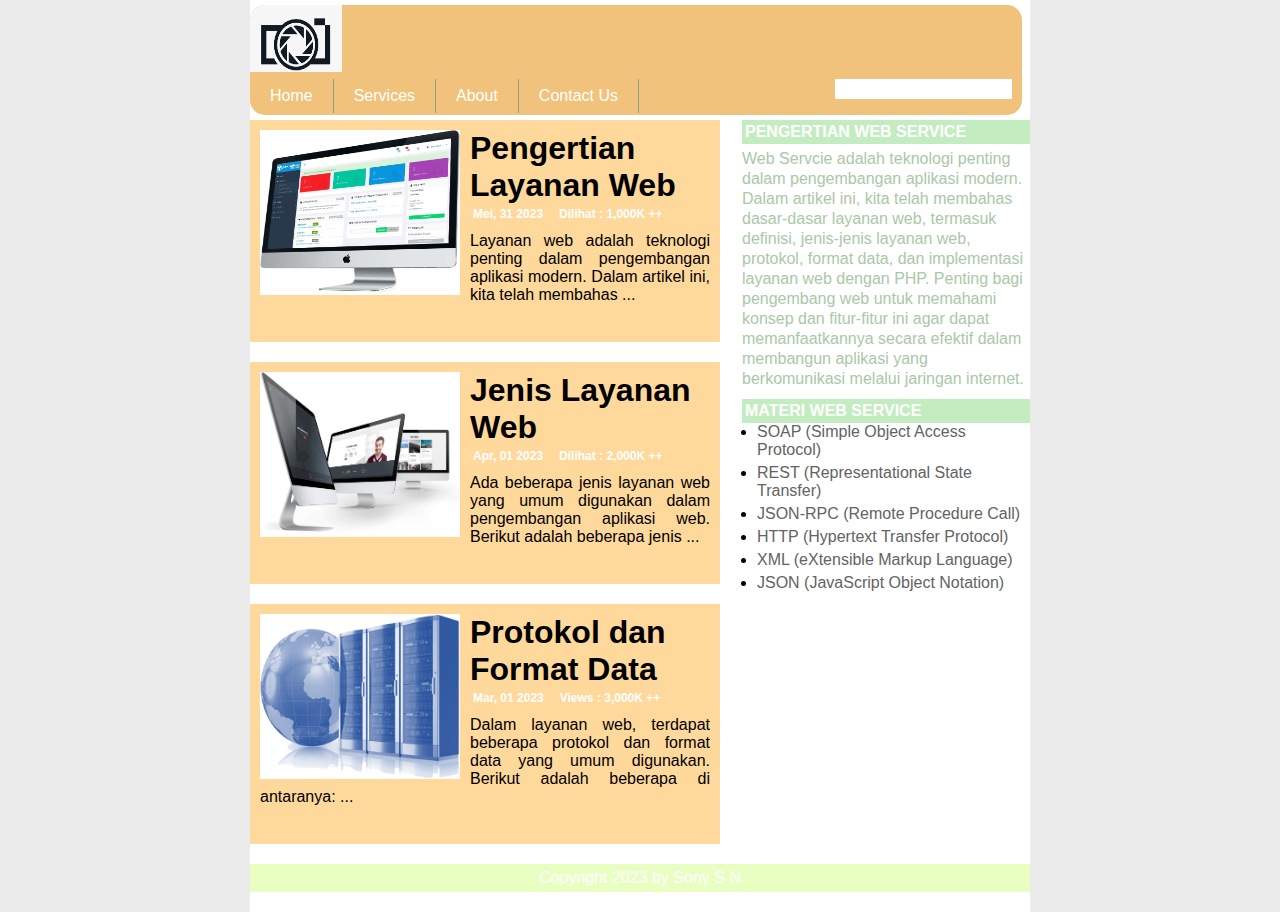
<file: DesainWeb/index.html>
<!DOCTYPE html>
<html>

<head>
    <title>Tugas 2 Desain Web</title>
    <link rel="stylesheet" href="style.css" />
</head>

<body>
    <div id="wrapper">
        <div id="header">
            <img src="images/logo.jpeg" alt="logo" />
            <ul id="menu-utama">
                <li><a href="index.html">Home</a></li>
                <li><a href="index.html">Services</a></li>
                <li><a href="index.html">About</a></li>
                <li><a href="contactus.html">Contact Us</a></li>
            </ul>
            <form>
                <input type="text" name="search" />
            </form>
        </div>

        <div id="daftar-artikel">
            <div class="artikel">
                <img src="images/gambar-artikel.jpg" alt="Gambar Artikel" />
                <h1>Pengertian Layanan Web</h1>
                <b>Mei, 31 2023</b><b>Dilihat : 1,000K ++</b>
                <p> Layanan web adalah teknologi penting dalam pengembangan aplikasi modern. Dalam artikel ini, kita
                    telah membahas ...</p>
                <a href="#" class="baca-selengkapnya">Baca Selengkapnya</a>
                <div class="halaman-selengkapnya" style="display: none;">
                    <h2>Layanan Web</h2>
                    <p>Layanan web adalah teknologi penting dalam pengembangan aplikasi modern. Dalam artikel ini, kita
                        telah membahas dasar-dasar layanan web, termasuk definisi, jenis-jenis layanan web, protokol,
                        format data, dan implementasi layanan web dengan PHP. Penting bagi pengembang web untuk memahami
                        konsep dan fitur-fitur ini agar dapat memanfaatkannya secara efektif dalam membangun aplikasi
                        yang berkomunikasi melalui jaringan internet.</p>
                </div>
            </div>
            <div class="artikel">
                <img src="images/gambar-artikel1.jpg" alt="Gambar Artikel" />
                <H1>Jenis Layanan Web</H1>
                <b>Apr, 01 2023</b><b>Dilihat : 2,000K ++</b>
                <p> Ada beberapa jenis layanan web yang umum digunakan dalam pengembangan aplikasi web. Berikut adalah
                    beberapa jenis ...</p>
                <a href="#" class="baca-selengkapnya">Baca Selengkapnya</a>
                <div class="halaman-selengkapnya" style="display: none;">
                    <h2>Jenis Layanan Web</h2>
                    <p> mohon tunggu sebentar, sedang loading... </p>
                </div>
            </div>
            <div class="artikel">
                <img src="images/gambar-artikel2.jpg" alt="Gambar Artikel" />
                <H1>Protokol dan Format Data</H1>
                <b>Mar, 01 2023</b><b>Views : 3,000K ++</b>
                <p>
                    Dalam layanan web, terdapat beberapa protokol dan format data yang umum digunakan. Berikut adalah
                    beberapa di antaranya: ...
                </p>
                <a href="#" class="baca-selengkapnya">Baca Selengkapnya</a>
                <div class="halaman-selengkapnya" style="display: none;">
                    <h2>Protokol dan Format Data</h2>
                    <p> mohon tunggu sebentar, sedang loading...</p>
                </div>
            </div>
        </div>

        <div id="sidebar">
            <h2>PENGERTIAN WEB SERVICE</h2>
            <p>Web Servcie adalah teknologi penting dalam pengembangan aplikasi modern. Dalam artikel ini, kita
                telah membahas dasar-dasar layanan web, termasuk definisi, jenis-jenis layanan web, protokol,
                format data, dan implementasi layanan web dengan PHP. Penting bagi pengembang web untuk memahami
                konsep dan fitur-fitur ini agar dapat memanfaatkannya secara efektif dalam membangun aplikasi
                yang berkomunikasi melalui jaringan internet.
                <h2>MATERI WEB SERVICE</h2>
                <ul>
                    <li><a href="https://codepolitan.com/blog/mengenal-soap-web-services">
                            SOAP (Simple Object Access Protocol)</a></li>
                    <li><a href="https://codepolitan.com/blog/mengenal-restful-web-services">
                            REST (Representational State Transfer)</a></li>
                    <li><a href="https://www.jagoanhosting.com/blog/web-service-adalah/">
                            JSON-RPC (Remote Procedure Call)</a></li>
                    <li><a href="https://codepolitan.com/course/intro/belajar-http/">
                            HTTP (Hypertext Transfer Protocol)</a></li>
                    <li><a href="https://codepolitan.com/blog/belajar-metode-xml-rpc-di-java-57de4ddf00fce-106/">
                            XML (eXtensible Markup Language)</a>
                    </li>
                    <li><a href="https://codepolitan.com/blog/apa-itu-json-format-data-universal/">
                            JSON (JavaScript Object Notation)</a></li>
                </ul>
        </div>
        <div id="footer">
            <p>Copyright 2023 by Sony S N</p>
        </div>
    </div>
</body>
<script>
    // Menangkap semua tombol "Baca Selengkapnya"
    var buttons = document.querySelectorAll(".baca-selengkapnya");

    // Menangani klik tombol "Baca Selengkapnya"
    buttons.forEach(function (button) {
        button.addEventListener("click", function (event) {
            event.preventDefault(); // Menghentikan aksi default link

            // Menangkap halaman selengkapnya yang terkait dengan tombol yang diklik
            var halamanSelengkapnya = this.nextElementSibling;

            // Menampilkan atau menyembunyikan halaman selengkapnya
            if (halamanSelengkapnya.style.display === "none") {
                halamanSelengkapnya.style.display = "block";
                this.textContent = "Tutup";
            } else {
                halamanSelengkapnya.style.display = "none";
                this.textContent = "Baca Selengkapnya";
            }
        });
    });
</script>

</html>
</file>
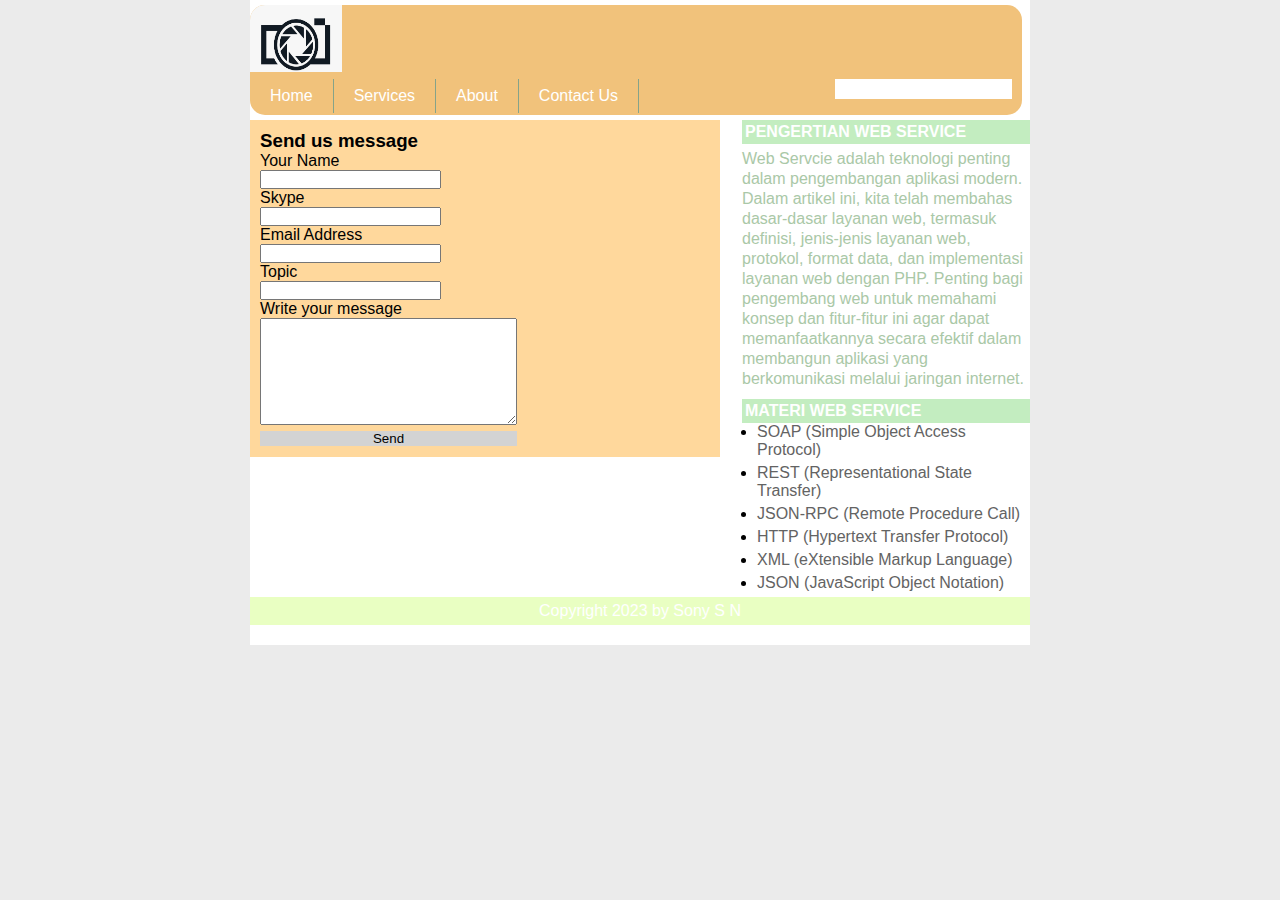
<file: DesainWeb/contactus.html>
<!DOCTYPE html>
<html>

<head>
    <title>Tugas 2 Desain Web</title>
    <link rel="stylesheet" href="style.css" />
</head>

<body>
    <div id="wrapper">
        <div id="header">
            <img src="images/logo.jpeg" alt="logo" />
            <ul id="menu-utama">
                <li><a href="index.html">Home</a></li>
                <li><a href="index.html">Services</a></li>
                <li><a href="index.html">About</a></li>
                <li><a href="contactus.html">Contact Us</a></li>
            </ul>
            <form>
                <input type="text" name="search" />
            </form>
        </div>

        <div id="daftar-artikel">
            <div class="artikel">
                <h3>Send us message</h3>
                <div class="form_contact">
                    <form id="myform" action="">
                        <p><label for="">Your Name</label>
                            <input type="text"></p>
                        <p><label for="">Skype</label>
                            <input type="text"></p>
                        <p><label for="">Email Address</label>
                            <input type="text"></p>
                        <p><label for="">Topic</label>
                            <input type="text"></p>
                        <p class="full-width">
                            <label for="">Write your message</label>
                            <textarea name="" id="" cols="30" rows="7"></textarea></p>
                        <p class="full-width">
                            <button>Send</button>
                        </p>
                    </form>
                </div>
                <!DOCTYPE html>
            </div>
        </div>
        <div id="sidebar">
            <h2>PENGERTIAN WEB SERVICE</h2>
            <p>Web Servcie adalah teknologi penting dalam pengembangan aplikasi modern. Dalam artikel ini, kita
                telah membahas dasar-dasar layanan web, termasuk definisi, jenis-jenis layanan web, protokol,
                format data, dan implementasi layanan web dengan PHP. Penting bagi pengembang web untuk memahami
                konsep dan fitur-fitur ini agar dapat memanfaatkannya secara efektif dalam membangun aplikasi
                yang berkomunikasi melalui jaringan internet.
                <h2>MATERI WEB SERVICE</h2>
                <ul>
                    <li><a href="https://codepolitan.com/blog/mengenal-soap-web-services">
                            SOAP (Simple Object Access Protocol)</a></li>
                    <li><a href="https://codepolitan.com/blog/mengenal-restful-web-services">
                            REST (Representational State Transfer)</a></li>
                    <li><a href="https://www.jagoanhosting.com/blog/web-service-adalah/">
                            JSON-RPC (Remote Procedure Call)</a></li>
                    <li><a href="https://codepolitan.com/course/intro/belajar-http/">
                            HTTP (Hypertext Transfer Protocol)</a></li>
                    <li><a href="https://codepolitan.com/blog/belajar-metode-xml-rpc-di-java-57de4ddf00fce-106/">
                            XML (eXtensible Markup Language)</a>
                    </li>
                    <li><a href="https://codepolitan.com/blog/apa-itu-json-format-data-universal/">
                            JSON (JavaScript Object Notation)</a></li>
                </ul>
        </div>
        <div id="footer">
            <p>Copyright 2023 by Sony S N</p>
        </div>
    </div>
</body>

</html>
</file>
<file: DesainWeb/style.css>
* {
    margin: 0;
    padding: 0;
    font-family: calibri, Segoe UI, arial, Tahoma, sans-serif;
}

body {
    background-color: #d8d8d886;
}

#wrapper {
    width: 780px;
    margin: 0 auto;
    overflow: hidden;
    background-color: #ffffff;
}

#header {
    border-radius: 15px;
    background: #F1C27B;
    height: 110px;
    width: 99%;
    padding: 0px;
    margin: 5px 0;
    overflow: hidden;
}

#header img {
    width: 92px;
    height: 67px;
}

#menu-utama {
    margin-top: 3px;
    list-style: none;
}

#menu-utama li {
    float: left;
    padding: 8px 20px;
    border-right: 1px solid #85A389;
}

#menu-utama li a {
    color: #ffffff;
    text-decoration: none;
}

#header form {
    float: right;
    margin-top: 0px;
    margin-right: 10px;

}

#header form input {
    border: none;
    height: 20px;
}

#daftar-artikel {
    width: 470px;
    float: left;
}

.artikel {
    background: #FFD89C;
    padding: 10px;
    margin-bottom: 20px;
    overflow: hidden;

}

.artikel img {
    float: left;
    margin-right: 10px;
    width: 200px;
    height: 165px;
}

.artikel b {
    color: #ffffff;
    background: #FFD89C;
    padding: 3px;
    font-size: 12px;
    font-weight: bold;
    margin-right: 10px;

}

.artikel p {
    margin: 10px 0;
    text-align: justify;
}

.artikel a {
    display: block;
    text-align: right;
    color: #FFD89C;
}

#sidebar {
    width: 288px;
    float: right;
    margin: 0;

}

#sidebar h2 {
    color: #ffffff;
    background: #C3EDC0;
    font-weight: bold;
    padding: 3px;
    font-size: 16px;
    margin: 0px;
    margin-left: 0px;
}

#sidebar p {
    line-height: 20px;
    color: #AAC8A7;
    margin-bottom: 10px;
    margin-top: 5px;

}

#sidebar ul {
    margin-left: 15px;
}

#sidebar ul li {
    margin-bottom: 5px;
}

#sidebar ul li a {
    color: #636363;
    text-decoration: none;

}

#footer {
    clear: both;
    margin: 20px 0;
    text-align: center;
    background-color: #E9FFC2;
    padding: 5px;
    color: #ffffff;

}

.form_contact {
    display: grid;
    grid-template-columns: 1fr 1fr;
}

#myfrom {
    display: grid;
    grid-template-columns: 1fr 1fr;
    grid-gap: 20px;
}

.full-width {
    grid-column: 1/2;
}

.form_contact label {
    display: block;
}

.form_contact p {
    margin: 0;
}

.form_contact button,
input,
textarea {
    padding: lem;
}

button {
    background: lightgrey;
    width: 100%;
    border: 0;
}

button:hover,
button:focus {
    background: gold;
    outline: 0;
}

input:focus,
textarea:focus {
    outline: 3px solid gold;
}
</file>
